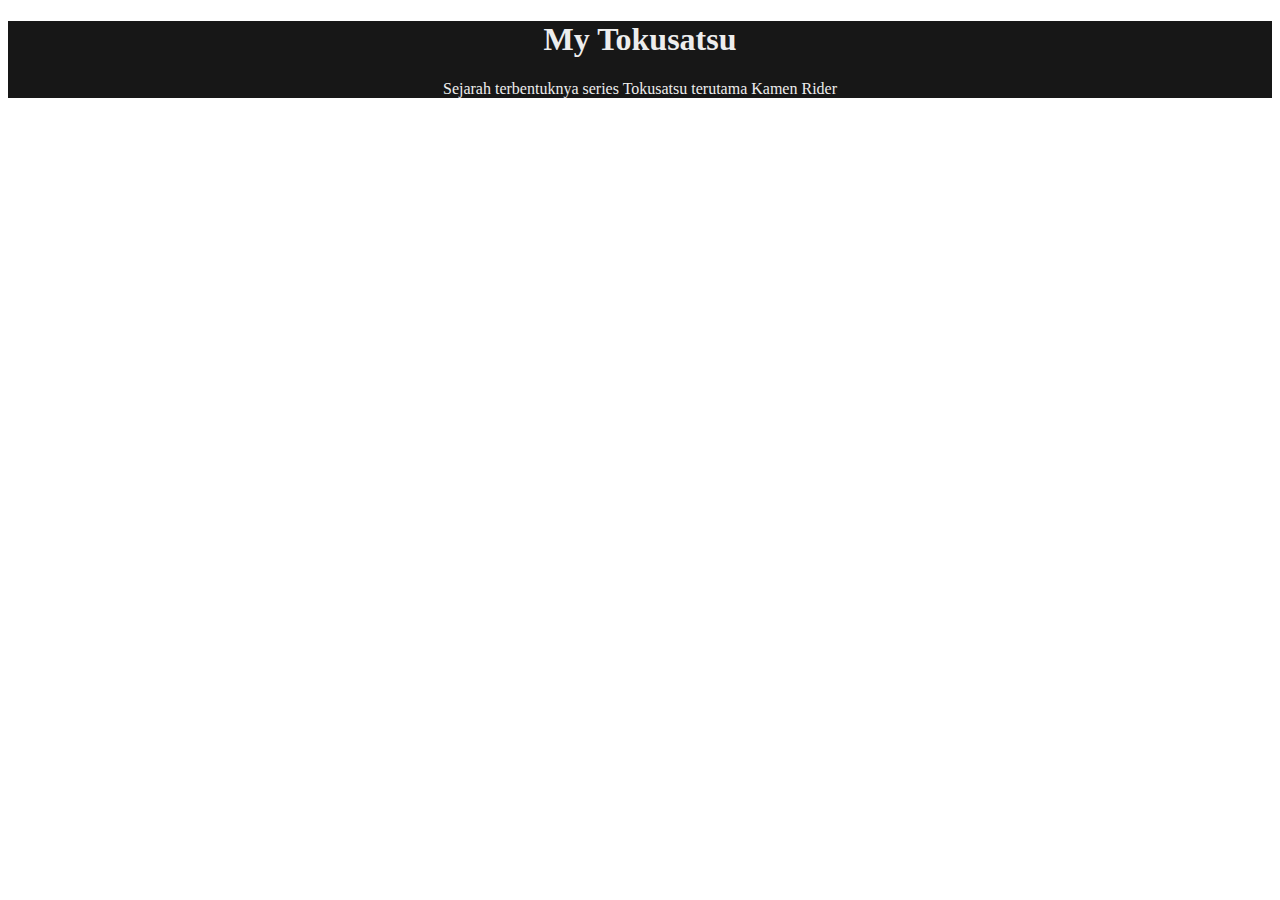
<file: header.html>
<!DOCTYPE html>
<html lang="en">
<head>
    <meta charset="UTF-8">
    <meta name="viewport" content="width=device-width, initial-scale=1.0">
    <title>Document</title>
    <link rel="stylesheet" href="style.css">
</head>
<body>
    <div class="header">    
        <h1 align="center">My Tokusatsu</h1>
        <p align="center">Sejarah terbentuknya series Tokusatsu terutama Kamen Rider</p>
    </div>
</body>
</html>
</file>
<file: style.css>
* {
    font-family: poppins;
}

.header {
    background-color: #171717;
}

.header h1 {
    color: #EDEDED;
}

.header p {
    color: #EDEDED;
}

.home {
    padding: 20px;
}

.home h2 {
    color: black;
}

.home p {
    color: black;
    margin-bottom: 10px;
}

.home img {
    width: 500px; 
    height: auto;
    display: block;
    margin: 20px 0;
}
</file>
